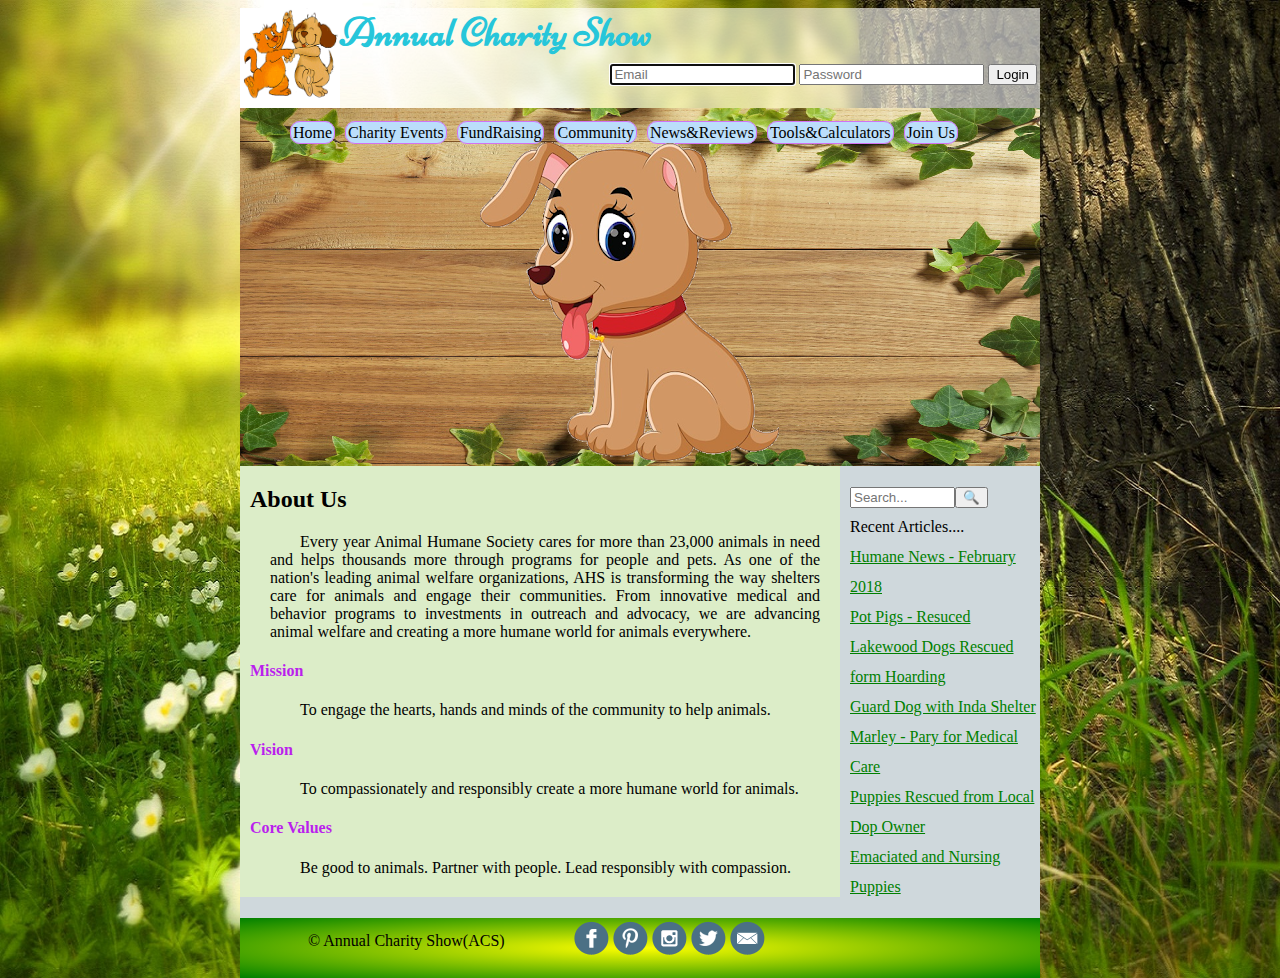
<file: index.html>
<!DOCTYPE HTML>
<html lang="en">
<head>
	<title>Home Page</title>
	<link rel="stylesheet" type="text/css" href="assistyle.css">
	<link href="https://fonts.googleapis.com/css?family=Niconne" rel="stylesheet">
	<meta charset="utf-8">
	
<meta name="viewport" content="width=device-width, initial-scale=1.0">

</head>

<body>
<div id="wholepage">
	<div id="header">
		<img id="headimg" src="Img/ani.gif" alt="heading image"> 
		<h1> Annual Charity Show </h1>
	
		
			<table id="logint">
				<tr>
					<td class="lgtd"><input type="Email" name="username" placeholder="Email" size="20" autofocus></td>
					<td class="lgtd"><input type="password" name="password" placeholder="Password" size="20" required></td>
					<td class="lgtd">
						<input type="submit" name="submit" value="Login">
					</td>
				</tr>
				
			</table>	
	
		
	</div>
	<div id="content">
		<div id="nav">
			<ul >
				<li class="l1"><a class="underline" href="index.html"> Home</a></li>
				<li class="l1"><a class="underline" href="Page/charityEvents.html"> Charity Events</a></li>
				<li class="l1"><a class="underline" href="Page/Fund.html"> FundRaising</a></li>
				<li class="l1"><a class="underline" href="Page/Community.html"> Community</a></li>
				<li class="l1"><a class="underline" href="Page/Tool_Cals.html"> News&Reviews</a></li>
				<li class="l1"><a class="underline" href="Page/JoinUs.html"> Tools&Calculators</a></li>
				<li class="l1"><a class="underline" href="Page/New_Review.html"> Join Us</a></li>
			</ul>
			<img src="Img/dg.png" alt="wallpaper" id="wallpic">
		</div>
		<div id="left">
		 <h2>About Us</h2>
			<p class="Aboutus">Every year Animal Humane Society cares for more than 23,000 animals in need
			 and helps thousands more through programs for people and pets.
			As one of the nation's leading animal welfare organizations, AHS is transforming
 			the way shelters care for animals and engage their communities. From innovative
  			medical and behavior programs to investments in outreach and advocacy,
   			we are advancing animal welfare and creating a more humane world for animals everywhere.</p>
			<h4>Mission</h4>

				<p class="Aboutus">To engage the hearts, hands and minds of the community to help animals.</p>
			<h4>Vision</h4>

				<p class="Aboutus">To compassionately and responsibly create a more humane world for animals.</p>
			<h4>Core Values</h4>

				<p class="Aboutus">Be good to animals. Partner with people. Lead responsibly with compassion.</p>
		</div>
		<div id="right"> 
			<ul id="l2">
				<li><input type="text" placeholder="Search..." size="10"><button >&#128269;</button></li>
				<li>Recent Articles....</li>
				<li><a href="#"> Humane News - February 2018</a></li>
				<li><a href="#">Pot Pigs - Resuced</a></li>
				<li><a href="#"> Lakewood Dogs Rescued form Hoarding</a></li>
				<li><a href="#">Guard Dog with Inda Shelter</a></li>
				<li><a href="#"> Marley - Pary for Medical Care</a></li>
				<li><a href="#">Puppies Rescued from Local Dop Owner</a></li>
				<li><a href="#"> Emaciated and Nursing Puppies</a></li>
			</ul>
		</div>
	</div>
	<div id="footer">
	<table id="tfoot">
	<tr >
	<td class="ntd">&copy; Annual Charity Show(ACS)</td>
	<td id="fsocial">
		<a href="#"><img src="Img/fb.png" alt="facebookimage"></a>
		<a href="#"><img src="Img/pinterest.png" alt="pinterestimage"></a>
		<a href="#"><img src="Img/instagram.png" alt="instagramimage"></a>
		<a href="#"><img src="Img/twitter.png" alt="twitterimage"></a>
		<a href="#"><img src="Img/mail.png" alt="twitterimage"></a>	
		</td>
		</tr>
	</table>	
	</div>
</div> 
</body>
</html>
</file>
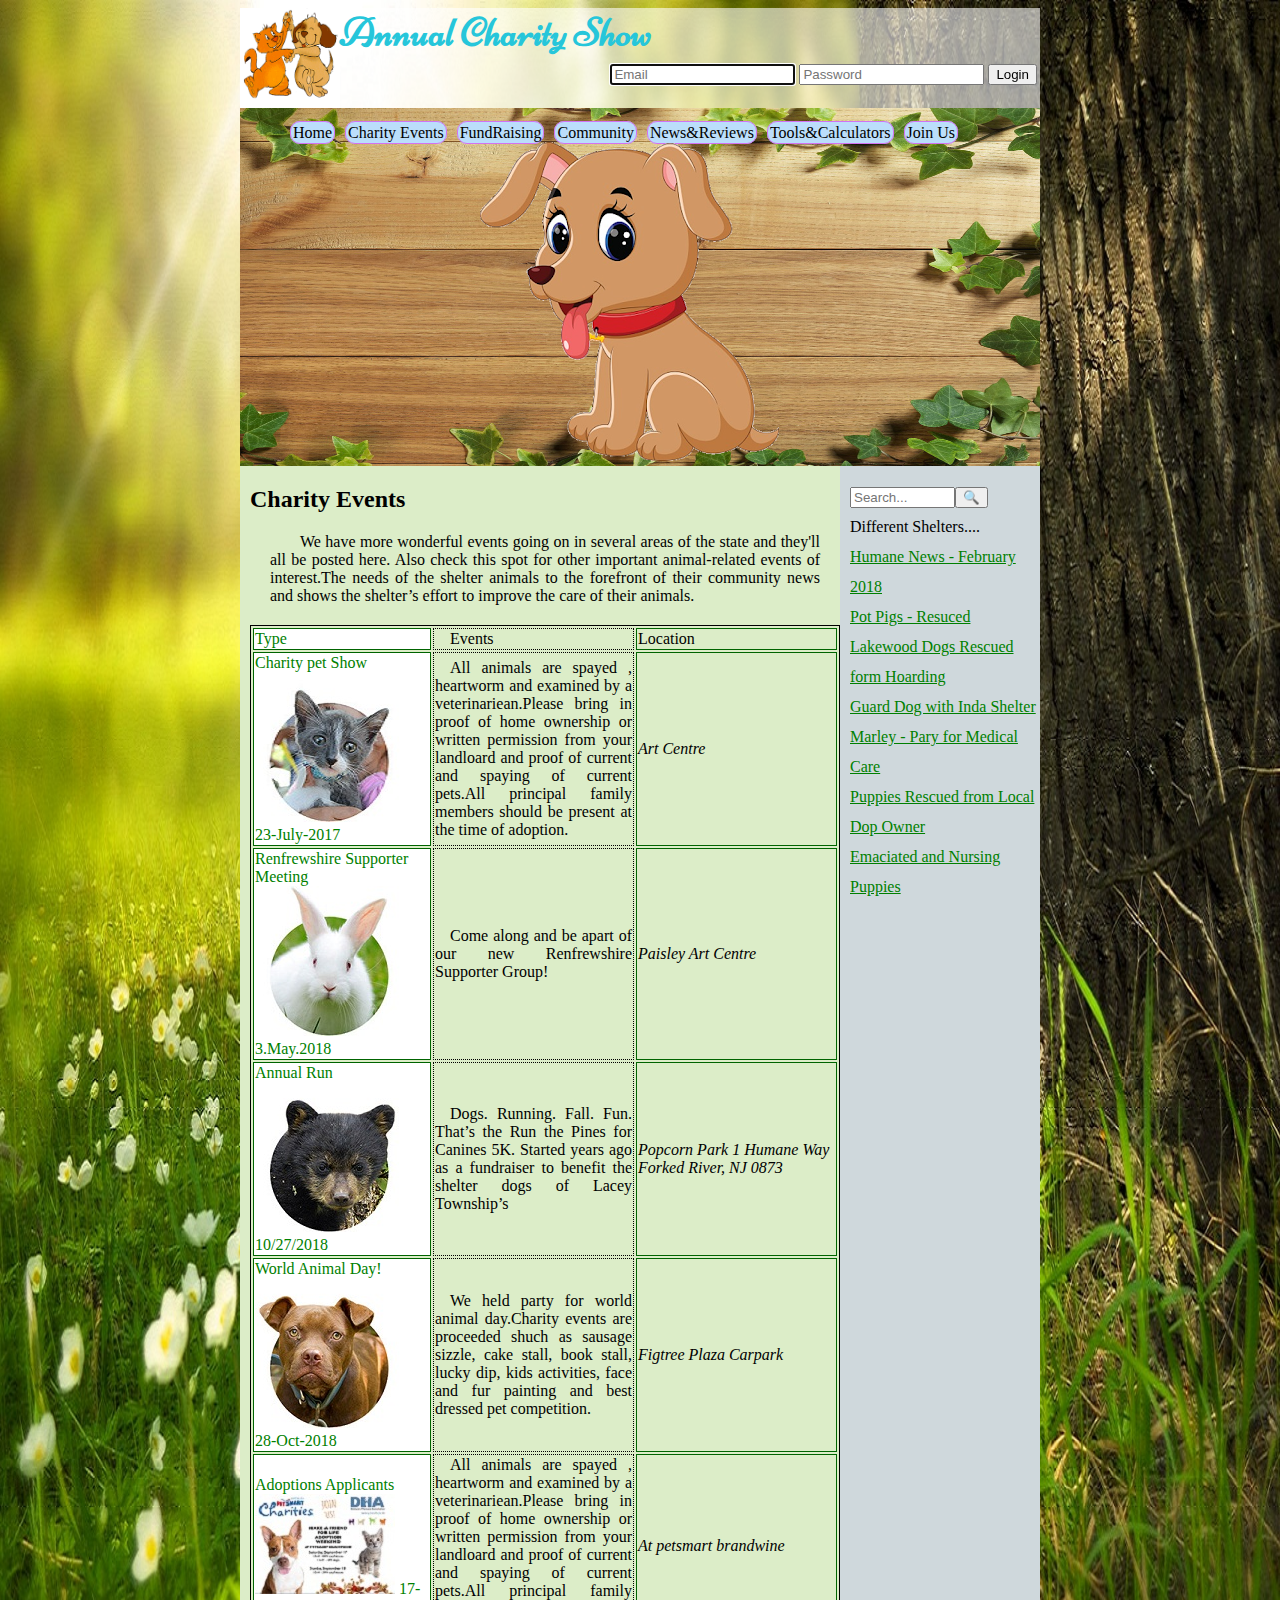
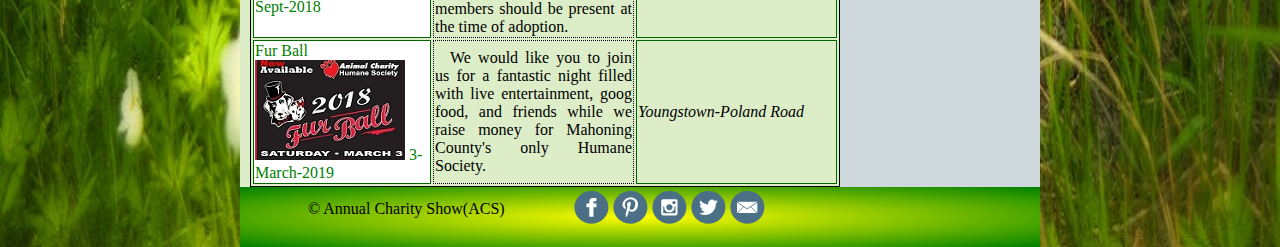
<file: Page/CharityEvents.html>
<!DOCTYPE HTML>
<html lang="en">
<head>
	<title>Charity Event Page</title>
	<link rel="stylesheet" type="text/css" href="../assistyle.css">
	<link href="https://fonts.googleapis.com/css?family=Niconne" rel="stylesheet">
	<meta charset="utf-8">
</head>

<body>
<div id="wholepage">
	<div id="header">
		<img id="headimg" src="../Img/ani.gif" alt="heading image"> 
		<h1> Annual Charity Show </h1>
	
		
			<table id="logint">
				<tr>
					<td class="lgtd"><input type="Email" name="username" placeholder="Email" size="20" autofocus></td>
					<td class="lgtd"><input type="password" name="password" placeholder="Password" size="20" required></td>
					<td class="lgtd">
						<input type="submit" name="submit" value="Login">
					</td>
				</tr>
			</table>	
		
	
		
	</div>
	<div id="content">
		<div id="nav">
			<ul >
				<li class="l1"><a class="underline" href="../index.html"> Home</a></li>
				<li class="l1"><a class="underline" href="CharityEvents.html"> Charity Events</a></li>
				<li class="l1"><a class="underline" href="Fund.html"> FundRaising</a></li>
				<li class="l1"><a class="underline" href="Community.html"> Community</a></li>
				<li class="l1"><a class="underline" href="New_Review.html"> News&Reviews</a></li>
				<li class="l1"><a class="underline" href="Tool_Cals.html"> Tools&Calculators</a></li>
				<li class="l1"><a class="underline" href="JoinUs.html"> Join Us</a></li>
			</ul>
			<img src="../Img/dg.png" alt="wallpaper" id="wallpic">
		</div>
		<div id="left">
		 <h2>Charity Events</h2>
		 <p class="Aboutus">
		 	We have more wonderful events going on in several areas of the state and they'll all be posted here. Also check this spot for other important animal-related events of interest.The needs of the shelter animals to the forefront of their community news and shows the shelter’s effort to improve the care of their animals. 
		 </p>
		 <table id="tevent">
		 	<tr>
		 		<td class="tdtp">Type</td>
		 		<td class="tdev">Events</td>
		 		
		 		<td class="tdadd">Location</td>
		 	</tr>
		 
		 	<tr >
		 		<td class="tdtp"> 
				
				Charity pet Show
				<img src="../Img/cat.jpg" alt="event">
				23-July-2017
				</td>

		 		<td class="tdev">
				All animals are spayed , heartworm and examined by a veterinariean.Please bring in proof of home ownership or written permission from your landloard and proof of current and spaying of current pets.All principal family members should be present at the time of adoption.
		 		</td>
		 		</td>
		 		<td class="tdadd">
		 			<address>
		 				Art Centre
		 			</address>
		 		</td>
		 		
		 	</tr>
		 
		 	<tr >
		 		<td class="tdtp"> 
				 Renfrewshire Supporter Meeting
				 <img src="../Img/rabbit.jpg" alt="event">
				 3.May.2018

				</td>

		 		<td class="tdev">
				Come along and be apart of our new Renfrewshire Supporter Group! 
		 		</td>
		 		<td class="tdadd">
		 			
		 			<address>Paisley Art Centre</address>
		 		</td>
		 		
		 	</tr>
		 	
		 	<tr >
		 		<td class="tdtp"> 
				Annual Run 
				<img src="../Img/black.jpg" alt="event"> 
				10/27/2018
				</td>

		 		<td class="tdev">
				
				Dogs. Running. Fall. Fun. That’s the Run the Pines for Canines 5K. Started years ago as a fundraiser to benefit the shelter dogs of Lacey Township’s 
		 		</td>
		 		
		 		<td class="tdadd">
		 			
		 			<address>Popcorn Park
					1 Humane Way
					Forked River, NJ 0873
					</address>
		 		</td>
		 	</tr>
		 	
		 	<tr >
		 		<td class="tdtp"> 
				World Animal Day!
				<img src="../Img/dog.jpg" alt="event">
				28-Oct-2018
				</td>

		 		<td class="tdev">
				 We held party for world animal day.Charity events are proceeded shuch as sausage sizzle, cake stall, book stall, lucky dip, kids activities, face and fur painting and best dressed pet competition.
		 		</td>
		 		
		 		<td class="tdadd">
		 		
		 			<address>Figtree Plaza Carpark</address>
		 		</td>
		 	</tr>
		 	
		 	<tr >
		 		<td class="tdtp"> 
				Adoptions Applicants
				<img src="../Img/e2.jpg" alt="event">
				17-Sept-2018
				</td>

		 		<td class="tdev">
					All animals are spayed , heartworm and examined by a veterinariean.Please bring in proof of home ownership or written permission from your landloard and proof of current and spaying of current pets.All principal family members should be present at the time of adoption.
		 		</td>
		 		
		 		<td class="tdadd">
		 			
		 			<address>At petsmart brandwine</address>
		 		</td>
		 	</tr>
		 	
		 	<tr >
		 		<td class="tdtp"> 
				Fur Ball
				<img src="../Img/e4.jpg" alt="event">
				3-March-2019
				</td>
				<td class="tdev">We would like you to join us for a fantastic night filled with live entertainment, goog food, and friends while we raise money for Mahoning County's only Humane Society.
				</td>
		 		<td class="tdadd">
				
				<address>Youngstown-Poland Road</address>
		 		</td>
		 				 		
		 	</tr>
		 	
		 </table> 
		 <!-- <table id="tevent">
		 	<tr>
		 		<td>Type</td>
		 		<td>Event</td>
		 		<td>Date</td>
		 		<td>Location</td>
		 	</tr>
		 	<tr id="trcolor">
		 		<td >xnh</td>
		 		<td></td>
		 		<td></td>
		 		<td></td>
		 	</tr>
		 	<tr >
		 		<td> 
				 <div class="container">
					  <img src="../Img/dc.jpg" alt="Notebook" >
					  <div class="content">
					    <h1>Heading</h1>
					    <p>Lorem ipsum dolor sit amet, an his etiam torquatos. Tollit soleat phaedrum te duo, eum cu recteque expetendis neglegentur. Cu mentitum maiestatis persequeris pro, pri ponderum tractatos ei.</p>
					  </div>
					</div>
				</td>

		 		<td>
				 <div class="container">
				  <img src="../Img/dc.jpg" alt="Notebook" >
				  <div class="content">
				    <h1>Heading</h1>
				    <p>Lorem ipsum dolor sit amet, an his etiam torquatos. Tollit soleat phaedrum te duo, eum cu recteque expetendis neglegentur. Cu mentitum maiestatis persequeris pro, pri ponderum tractatos ei.</p>
				  </div>
				</div>
		 		</td>
		 		<td>
		 			<div class="container">
					  <img src="../Img/dc.jpg" alt="Notebook" >
					  <div class="content">
					    <h1>Heading</h1>
					    <p>Lorem ipsum dolor sit amet, an his etiam torquatos. Tollit soleat phaedrum te duo, eum cu recteque expetendis neglegentur. Cu mentitum maiestatis persequeris pro, pri ponderum tractatos ei.</p>
					  </div>
					</div>
		 		</td>
		 		<td>
		 			<div class="container">
					  <img src="../Img/dc.jpg" alt="Notebook" >
					  <div class="content">
					    <h1>Heading</h1>
					    <p>Lorem ipsum dolor sit amet, an his etiam torquatos. Tollit soleat phaedrum te duo, eum cu recteque expetendis neglegentur. Cu mentitum maiestatis persequeris pro, pri ponderum tractatos ei.</p>
					  </div>
					</div>
		 		</td>
		 	</tr>
		 	
		 </table> 
					 -->

			<!-- 	<div class="container">
				  <img src="../Img/images.png" alt="Avatar" class="image">
				  <div class="overlay">
				    <div class="text">
					Date:May15 / Tue
					Desc:Rescue Readers
					Time:4:30pm
					Loc:Golden Valle
					</div>
				   </div>
				</div>

				<div class="container">
				  <img src="../Img/images.png" alt="Avatar" class="image">
				  <div class="overlay">
				    <div class="text">
				    </div>
				    Date:May 19 / Sat
					Desc:Walk for Animals 2018
					Time:8:00am
					Loc:Golden Valley
				    </div>
				</div>

				<div class="container">
				  <img src="../Img/images.png" alt="Avatar" class="image">
				  <div class="overlay">
				    <div class="text">
				    	Date:May 26 / Sun
						Desc:Project Purpose
						Time:9:00am
						Loc:Coon Rapids
				    </div>
				    </div>
				</div>

				<div class="container">
				  <img src="../Img/images.png" alt="Avatar" class="image">
				  <div class="overlay">
				    <div class="text">
				    	Date:May 29 / Wed
						Desc:Furry Tales
						Time:10:00am
						Loc:Paul, Woodbury
				    </div>
				    </div>
				</div>

				<div class="container">
				  <img src="../Img/images.png" alt="Avatar" class="image">
				  <div class="overlay">
				    <div class="text">
				    	Date:May 31 / Tue
						Desc:Rescue Readers
						Time:4:30pm
						Loc:Golden Valle
				    </div>
				    </div>
				</div>

				<div class="container">
				  <img src="../Img/images.png" alt="Avatar" class="image">
				  <div class="overlay">
				    <div class="text">
				    </div>
				   		Date:May 30 / Sun
						Desc:Microchip and Nail Clinic
						Time:1:00pm
						Loc:St. Paul
				    </div>
				</div> -->

		</div>
		<div id="right"> 
			<ul id="l2">
				<li><input type="text" placeholder="Search..." size="10"><button >&#128269;</button></li>
				<li>Different Shelters....</li>
				<li><a href="#"> Humane News - February 2018</a></li>
				<li><a href="#">Pot Pigs - Resuced</a></li>
				<li><a href="#"> Lakewood Dogs Rescued form Hoarding</a></li>
				<li><a href="#">Guard Dog with Inda Shelter</a></li>
				<li><a href="#"> Marley - Pary for Medical Care</a></li>
				<li><a href="#">Puppies Rescued from Local Dop Owner</a></li>
				<li><a href="#"> Emaciated and Nursing Puppies</a></li>
			</ul>
		</div>
	</div>
	<div id="footer">
	<table id="tfoot">
	<tr >
	<td class="ntd">&copy; Annual Charity Show(ACS)</td>
	<td id="fsocial">
		<a href="#"><img src="../Img/fb.png" alt="facebookimage"></a>
		<a href="#"><img src="../Img/pinterest.png" alt="pinterestimage"></a>
		<a href="#"><img src="../Img/instagram.png" alt="instagramimage"></a>
		<a href="#"><img src="../Img/twitter.png" alt="twitterimage"></a>
		<a href="#"><img src="../Img/mail.png" alt="twitterimage"></a>	
		</td>
		</tr>
	</table>	
	</div>
</div>
</body>
</html>
</file>
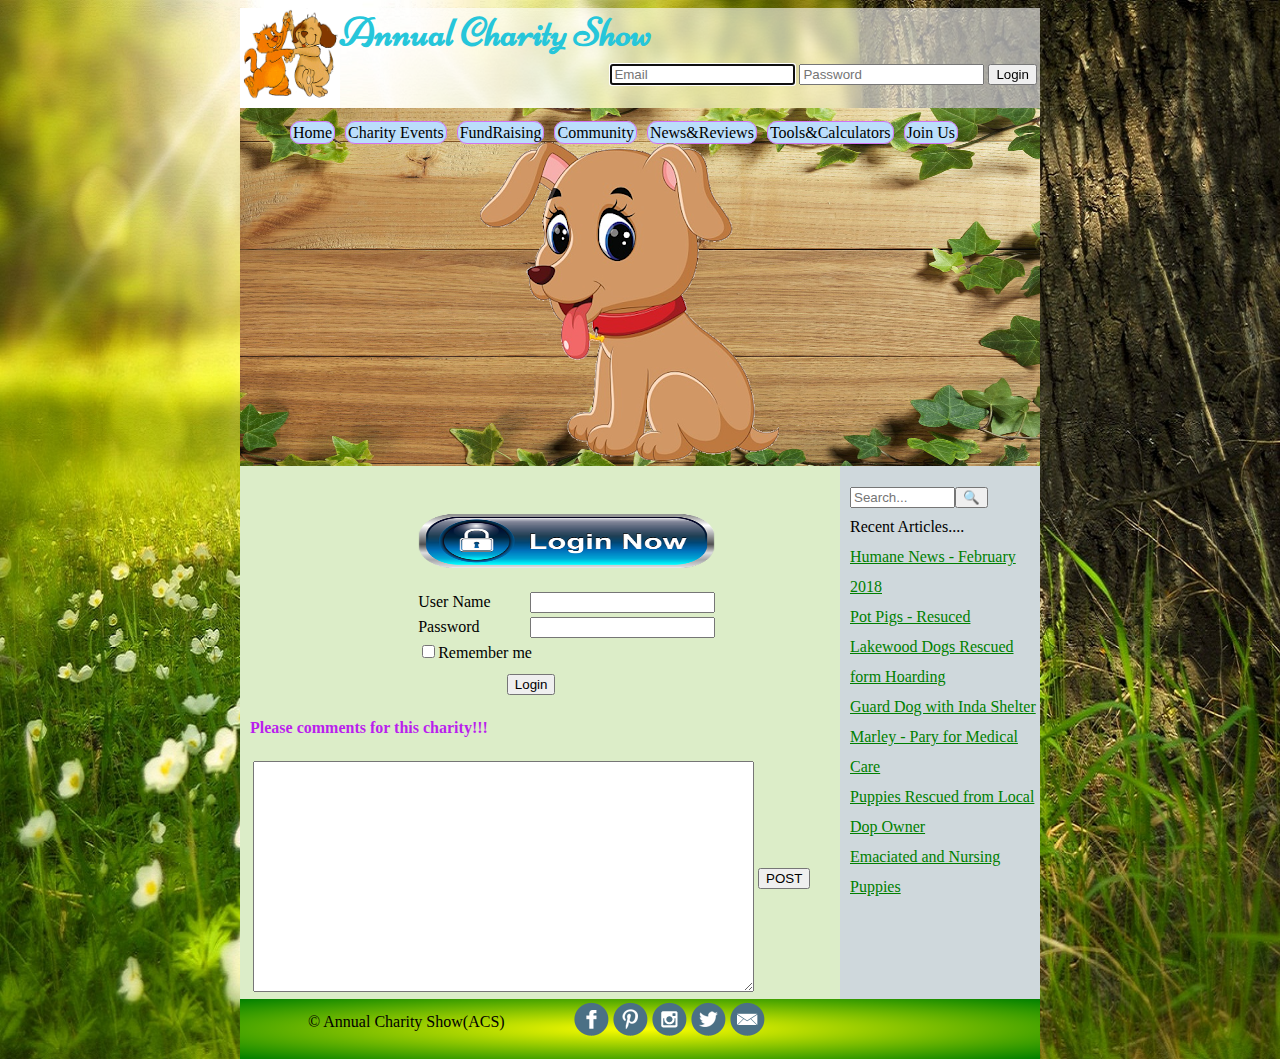
<file: Page/Community.html>
<!DOCTYPE HTML>
<html lang="en">
<head>
	<title>Community Page</title>
	<link rel="stylesheet" type="text/css" href="../assistyle.css">
	<link href="https://fonts.googleapis.com/css?family=Niconne" rel="stylesheet">
	<meta charset="utf-8">
</head>

<body>
<div id="wholepage">
	<div id="header">
		<img id="headimg" src="../Img/ani.gif" alt="heading image"> 
		<h1> Annual Charity Show </h1>
	
		
			<table id="logint">
				<tr>
					<td class="lgtd"><input type="Email" name="username" placeholder="Email" size="20" autofocus></td>
					<td class="lgtd"><input type="password" name="password" placeholder="Password" size="20" required></td>
					<td class="lgtd">
						<input type="submit" name="submit" value="Login">
					</td>
				</tr>
			</table>	
	
			
	</div>
	<div id="content">
		<div id="nav">
			<ul >
				<li class="l1"><a class="underline" href="../index.html"> Home</a></li>
				<li class="l1"><a class="underline" href="CharityEvents.html"> Charity Events</a></li>
				<li class="l1"><a class="underline" href="Fund.html"> FundRaising</a></li>
				<li class="l1"><a class="underline" href="Community.html"> Community</a></li>
				<li class="l1"><a class="underline" href="New_Review.html"> News&Reviews</a></li>
				<li class="l1"><a class="underline" href="Tool_Cals.html"> Tools&Calculators</a></li>
				<li class="l1"><a class="underline" href="JoinUs.html"> Join Us</a></li>
			</ul>
			<img src="../Img/dg.png" alt="wallpaper" id="wallpic">
		</div>
		<div id="left">
			<table id="tlogin">
					<tr>
						<td colspan="2" class="nltd"><img src="../Img/lbtn.png" alt="login logo" id="limg"></td>
					</tr>
					<tr>
						<td class="nltd">User Name</td><td class="ntd"><input type="text" ></td>
					</tr>
					<tr>
						<td class="nltd">Password</td><td class="ntd"><input type="text" ></td>
					</tr>
					<tr>
						<td class="nltd" colspan="2"><input type="checkbox" value="Remember me">Remember me</td>
					</tr>
					<tr>
						<td class="tdbtn" colspan="2" ><input type="submit" value="Login" ></td>
					</tr>
					
			</table>

			<h4>Please comments for this charity!!!</h4>
			<table >
				<tr>
					<td class="nltd"><textarea rows="15" cols="60"></textarea></td>
					
					<td class="nltd">
						<input type="submit" name="submit" value="POST">
					</td>
				</tr>
			</table>	
			
		</div>
		<div id="right"> 
			<ul id="l2">
				<li><input type="text" placeholder="Search..." size="10"><button >&#128269;</button></li>
				<li>Recent Articles....</li>
				<li><a href="#"> Humane News - February 2018</a></li>
				<li><a href="#">Pot Pigs - Resuced</a></li>
				<li><a href="#"> Lakewood Dogs Rescued form Hoarding</a></li>
				<li><a href="#">Guard Dog with Inda Shelter</a></li>
				<li><a href="#"> Marley - Pary for Medical Care</a></li>
				<li><a href="#">Puppies Rescued from Local Dop Owner</a></li>
				<li><a href="#"> Emaciated and Nursing Puppies</a></li>
			</ul>
		</div>
	</div>
	<div id="footer">
	<table id="tfoot">
	<tr >
	<td class="ntd">&copy; Annual Charity Show(ACS)</td>
	<td id="fsocial">
		<a href="#"><img src="../Img/fb.png" alt="facebookimage"></a>
		<a href="#"><img src="../Img/pinterest.png" alt="pinterestimage"></a>
		<a href="#"><img src="../Img/instagram.png" alt="instagramimage"></a>
		<a href="#"><img src="../Img/twitter.png" alt="twitterimage"></a>
		<a href="#"><img src="../Img/mail.png" alt="twitterimage"></a>	
		</td>
		</tr>
	</table>	
	</div>
</div>
</body>
</html>
</file>
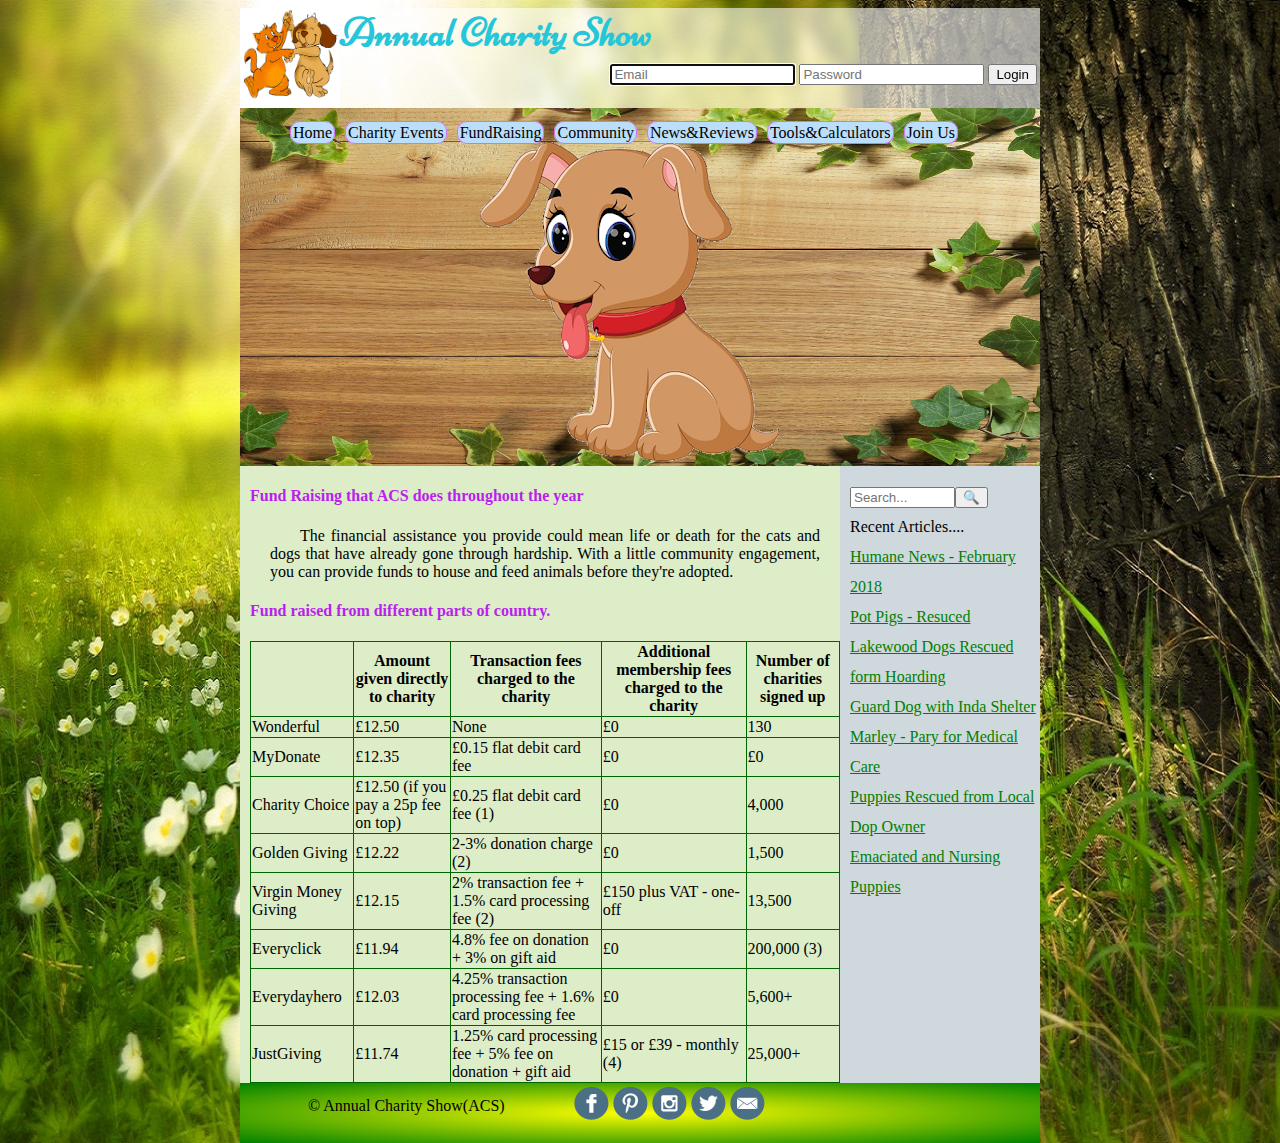
<file: Page/Fund.html>
<!DOCTYPE HTML>
<html lang="en">
<head>
	<title>Fund Rasing Page</title>
	<link rel="stylesheet" type="text/css" href="../assistyle.css">
	<link href="https://fonts.googleapis.com/css?family=Niconne" rel="stylesheet">
	<meta charset="utf-8">
</head>

<body>
<div id="wholepage">
	<div id="header">
		<img id="headimg" src="../Img/ani.gif" alt="heading image"> 
		<h1> Annual Charity Show </h1>
	
		
			<table id="logint">
				<tr>
					<td class="lgtd"><input type="Email" name="username" placeholder="Email" size="20" autofocus></td>
					<td class="lgtd"><input type="password" name="password" placeholder="Password" size="20" required></td>
					<td class="lgtd">
						<input type="submit" name="submit" value="Login">
					</td>
				</tr>
			</table>	
	
		
	</div>
	<div id="content">
		<div id="nav">
			<ul >
				<li class="l1"><a class="underline" href="../index.html"> Home</a></li>
				<li class="l1"><a class="underline" href="CharityEvents.html"> Charity Events</a></li>
				<li class="l1"><a class="underline" href="Fund.html"> FundRaising</a></li>
				<li class="l1"><a class="underline" href="Community.html"> Community</a></li>
				<li class="l1"><a class="underline" href="New_Review.html"> News&Reviews</a></li>
				<li class="l1"><a class="underline" href="Tool_Cals.html"> Tools&Calculators</a></li>
				<li class="l1"><a class="underline" href="JoinUs.html"> Join Us</a></li>
			</ul>
			<img src="../Img/dg.png" alt="wallpaper" id="wallpic">
		</div>
		<div id="left">
		<h4>Fund Raising that ACS does throughout the year</h4>
			<p class="Aboutus">The financial assistance you provide could mean life or death for the cats and dogs that have already gone through hardship. With a little community engagement, you can provide funds to house and feed animals before they're adopted.</p>
		<h4>Fund raised from different parts of country.</h4>
		<table id="fundt">
			<tr>
				<th></th>
				<th>Amount given directly to charity</th>
				<th>Transaction fees charged to the charity</th>
				<th>Additional membership fees charged to the charity</th>
				<th>Number of charities signed up</th>
			</tr>
			<tr>
				<td>Wonderful</td>
				<td>£12.50</td>
				<td>None</td>
				<td>£0</td>
				<td>130</td>
			</tr>
			<tr>
				<td>MyDonate</td>
				<td> 	£12.35</td>
				<td>£0.15 flat debit card fee</td>
				<td>£0</td>
				<td>£0</td>
			</tr>
			<tr>
				<td>Charity Choice</td>
				<td>£12.50 (if you pay a 25p fee on top)</td>
				<td>£0.25 flat debit card fee (1)</td>
				<td>£0</td>
				<td>4,000</td>
			</tr>
			<tr>
				<td>Golden Giving</td>
				<td>£12.22 </td>
				<td>2-3% donation charge (2)</td>
				<td>£0</td>
				<td>1,500</td>
			</tr>
			<tr>
				<td>Virgin Money Giving</td>
				<td>£12.15</td>
				<td>2% transaction fee + 1.5% card processing fee (2)</td>
				<td>£150 plus VAT - one-off</td>
				<td>13,500</td>
			</tr>
			<tr>
				<td>Everyclick</td>
				<td>£11.94</td>
				<td>4.8% fee on donation + 3% on gift aid</td>
				<td>£0</td>
				<td>200,000 (3)</td>
			</tr>
			<tr>
				<td>Everydayhero</td>
				<td>£12.03</td>
				<td>4.25% transaction processing fee + 1.6% card processing fee</td>
				<td>£0</td>
				<td>5,600+</td>
			</tr>
			<tr>
				<td>JustGiving </td>
				<td>£11.74</td>
				<td>1.25% card processing fee + 5% fee on donation + gift aid</td>
				<td>£15 or £39 - monthly (4)</td>
				<td>25,000+</td>
			</tr>
		</table>
		</div>
		<div id="right"> 
			<ul id="l2">
				<li><input type="text" placeholder="Search..." size="10"><button >&#128269;</button></li>
				<li>Recent Articles....</li>
				<li><a href="#"> Humane News - February 2018</a></li>
				<li><a href="#">Pot Pigs - Resuced</a></li>
				<li><a href="#"> Lakewood Dogs Rescued form Hoarding</a></li>
				<li><a href="#">Guard Dog with Inda Shelter</a></li>
				<li><a href="#"> Marley - Pary for Medical Care</a></li>
				<li><a href="#">Puppies Rescued from Local Dop Owner</a></li>
				<li><a href="#"> Emaciated and Nursing Puppies</a></li>
			</ul>
		</div>
	</div>
	<div id="footer">
	<table id="tfoot">
	<tr >
	<td class="ntd">&copy; Annual Charity Show(ACS)</td>
	<td id="fsocial">
		<a href="#"><img src="../Img/fb.png" alt="facebookimage"></a>
		<a href="#"><img src="../Img/pinterest.png" alt="pinterestimage"></a>
		<a href="#"><img src="../Img/instagram.png" alt="instagramimage"></a>
		<a href="#"><img src="../Img/twitter.png" alt="twitterimage"></a>
		<a href="#"><img src="../Img/mail.png" alt="twitterimage"></a>	
		</td>
		</tr>
	</table>	
	</div>
</div>
</body>
</html>
</file>
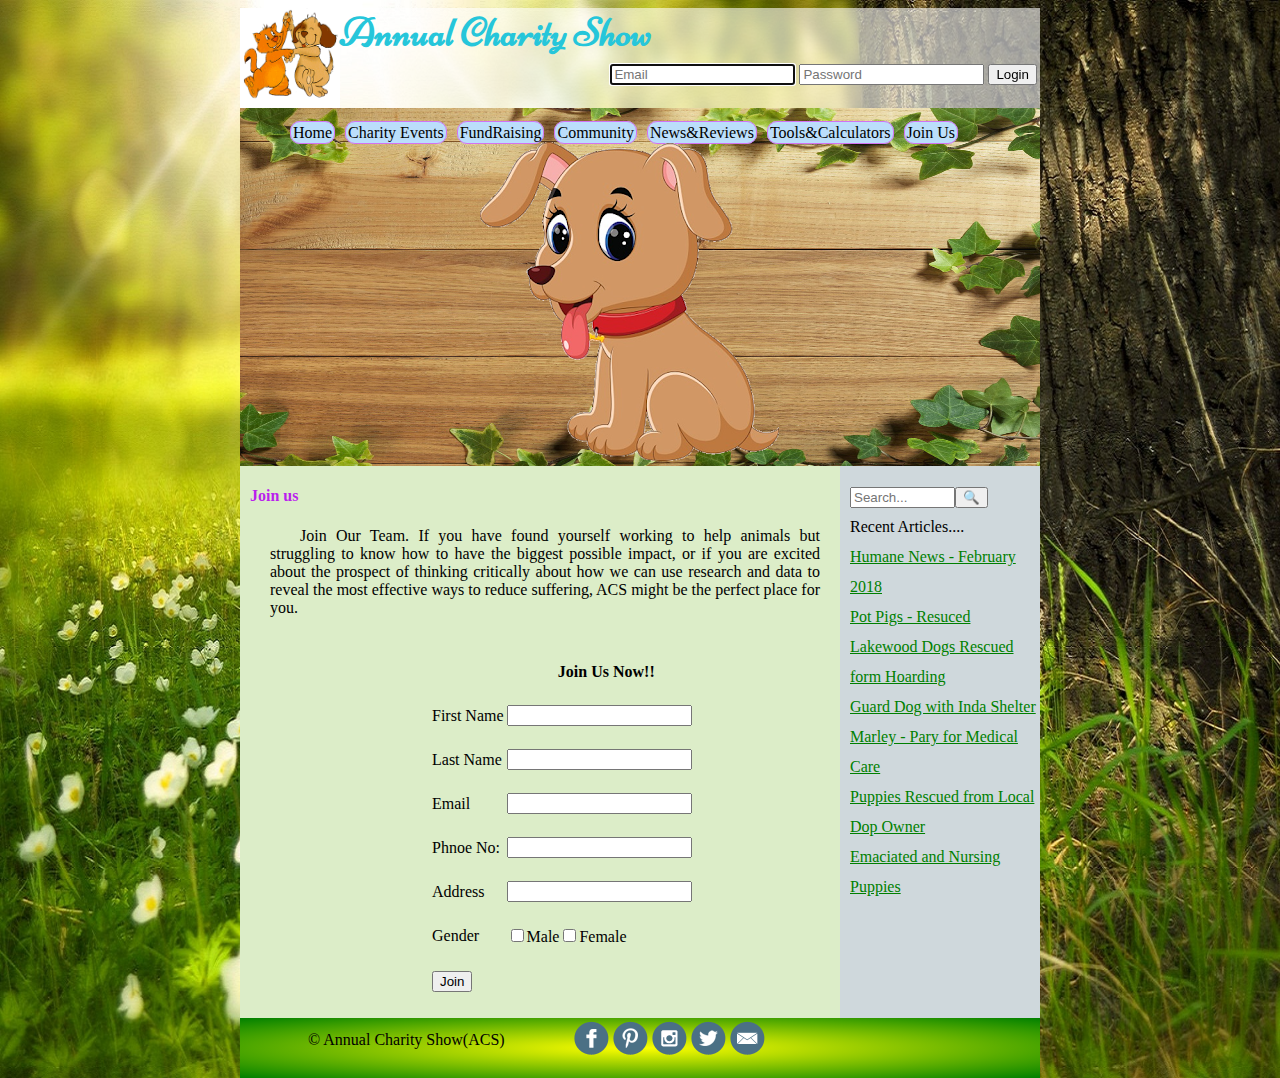
<file: Page/JoinUs.html>
<!DOCTYPE HTML>
<html lang="en">
<head>
	<title>Join Us Page</title>
	<link rel="stylesheet" type="text/css" href="../assistyle.css">
	<link href="https://fonts.googleapis.com/css?family=Niconne" rel="stylesheet">
	<meta charset="utf-8">
</head>

<body>
<div id="wholepage">
	<div id="header">
		<img id="headimg" src="../Img/ani.gif" alt="heading image"> 
		<h1> Annual Charity Show </h1>
	
		
			<table id="logint">
				<tr>
					<td class="lgtd"><input type="Email" name="username" placeholder="Email" size="20" autofocus></td>
					<td class="lgtd"><input type="password" name="password" placeholder="Password" size="20" required></td>
					<td class="lgtd">
						<input type="submit" name="submit" value="Login">
					</td>
				</tr>
			</table>		
	
		
	</div>
	<div id="content">
		<div id="nav">
			<ul >
				<li class="l1"><a class="underline" href="../index.html"> Home</a></li>
				<li class="l1"><a class="underline" href="CharityEvents.html"> Charity Events</a></li>
				<li class="l1"><a class="underline" href="Fund.html"> FundRaising</a></li>
				<li class="l1"><a class="underline" href="Community.html"> Community</a></li>
				<li class="l1"><a class="underline" href="New_Review.html"> News&Reviews</a></li>
				<li class="l1"><a class="underline" href="Tool_Cals.html"> Tools&Calculators</a></li>
				<li class="l1"><a class="underline" href="JoinUs.html"> Join Us</a></li>
			</ul>
			<img src="../Img/dg.png" alt="wallpaper" id="wallpic">
		</div>
		<div id="left">
		
		<h4>Join us</h4>
		
			<p class="Aboutus">Join Our Team. If you have found yourself working to help animals but struggling to know how to have the biggest possible impact, or if you are excited about the prospect of thinking critically about how we can use research and data to reveal the most effective ways to reduce suffering, ACS might be the perfect place for you.</p>
			<table id="Rlogin">

					<tr>
						<th colspan="2" class="nrtd">Join Us Now!!</th>
					</tr>
					<tr>
						<td class="nrtd">First Name</td><td class="ntd"><input type="text" ></td>
					</tr>
					<tr>
						<td class="nrtd">Last Name</td><td class="ntd"><input type="text" ></td>
					</tr>
					<tr>
						<td class="nrtd">Email</td><td class="ntd"><input type="text" ></td>
					</tr>
					<tr>
						<td class="nrtd">Phnoe No:</td><td class="ntd"><input type="text" ></td>
					</tr>
					<tr>
						<td class="nrtd">Address</td><td class="ntd"><input type="text" ></td>
					</tr>
					<tr>
						<td class="nrtd">Gender</td><td class="ntd"><input type="checkbox">Male<input type="checkbox">Female</td>
					</tr>
					<tr>
						<td class="nrtd"><input type="submit" value="Join" ></td>
					</tr>
					
				
			</table>
		</div>
		<div id="right"> 
			<ul id="l2">
				<li><input type="text" placeholder="Search..." size="10"><button >&#128269;</button></li>
				<li>Recent Articles....</li>
				<li><a href="#"> Humane News - February 2018</a></li>
				<li><a href="#">Pot Pigs - Resuced</a></li>
				<li><a href="#"> Lakewood Dogs Rescued form Hoarding</a></li>
				<li><a href="#">Guard Dog with Inda Shelter</a></li>
				<li><a href="#"> Marley - Pary for Medical Care</a></li>
				<li><a href="#">Puppies Rescued from Local Dop Owner</a></li>
				<li><a href="#"> Emaciated and Nursing Puppies</a></li>
			</ul>
		</div>
	</div>
	<div id="footer">
	<table id="tfoot">
	<tr >
	<td class="ntd">&copy; Annual Charity Show(ACS)</td>
	<td id="fsocial">
		<a href="#"><img src="../Img/fb.png" alt="facebookimage"></a>
		<a href="#"><img src="../Img/pinterest.png" alt="pinterestimage"></a>
		<a href="#"><img src="../Img/instagram.png" alt="instagramimage"></a>
		<a href="#"><img src="../Img/twitter.png" alt="twitterimage"></a>
		<a href="#"><img src="../Img/mail.png" alt="twitterimage"></a>	
		</td>
		</tr>
	</table>		
	</div>
</div>
</body>
</html>
</file>
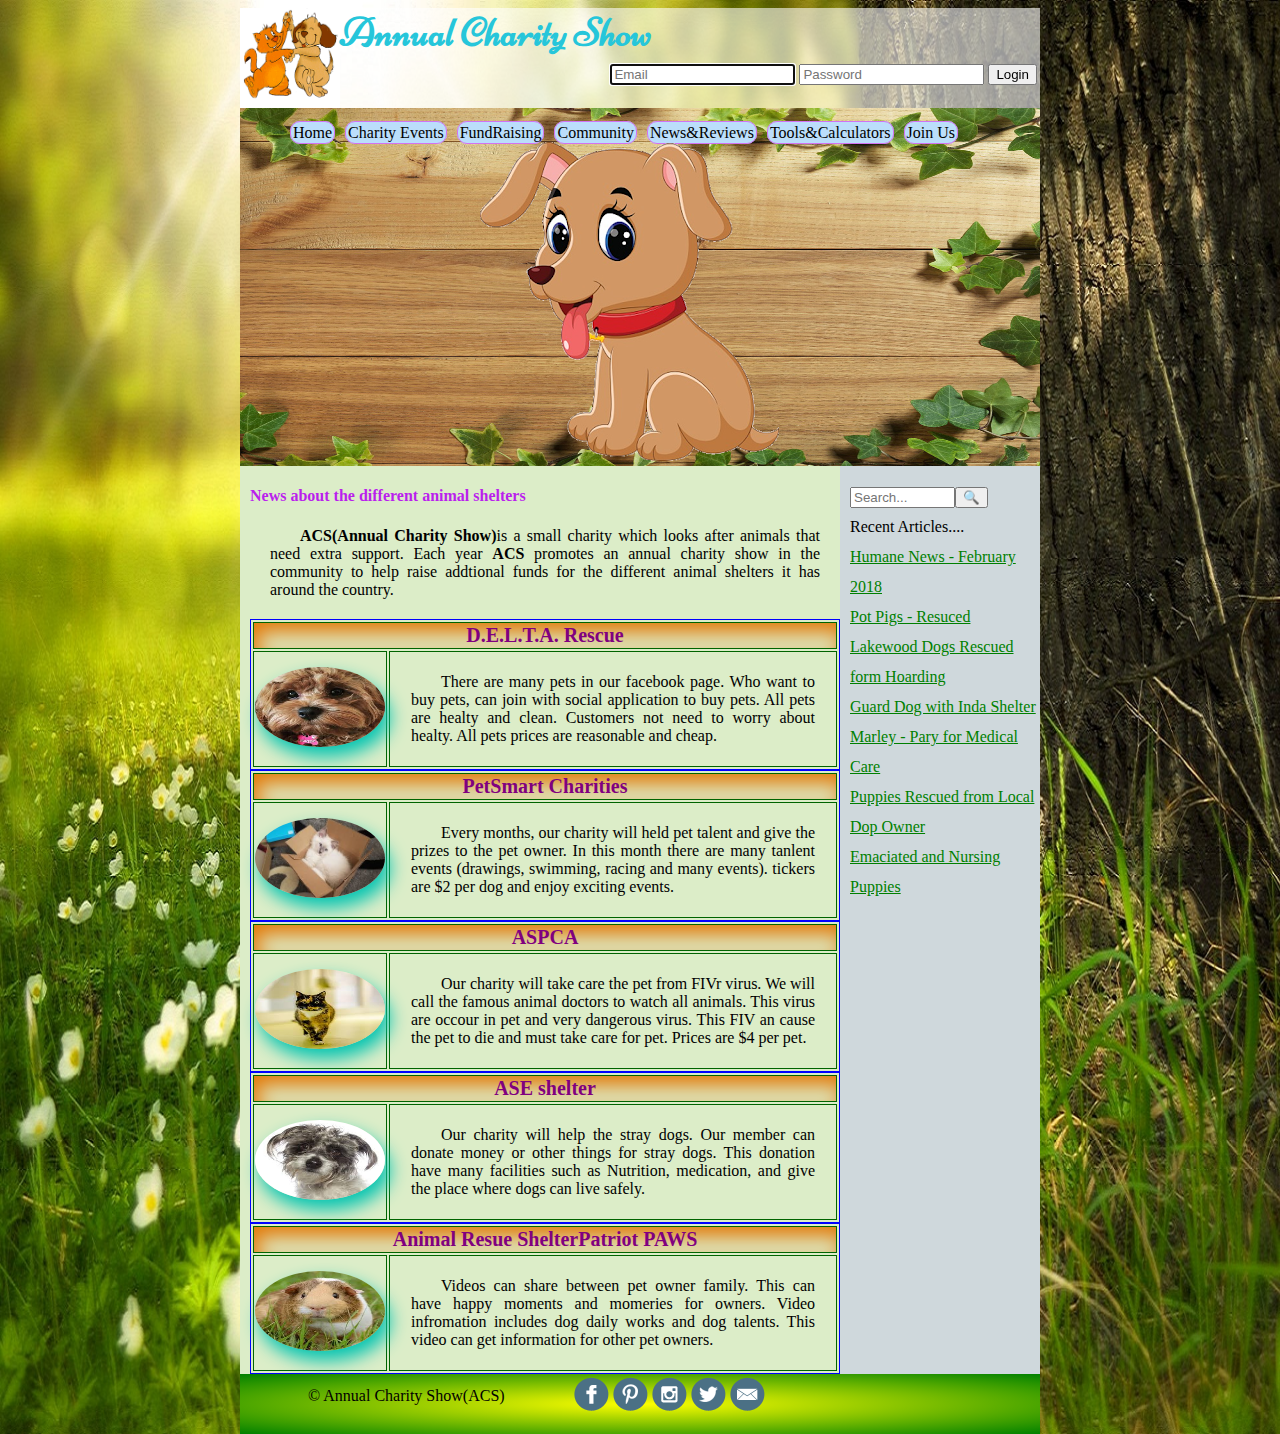
<file: Page/New_Review.html>
<!DOCTYPE HTML>
<html lang="en">
<head>
	<title>News & Reviews Page</title>
	<link rel="stylesheet" type="text/css" href="../assistyle.css">
	<link href="https://fonts.googleapis.com/css?family=Niconne" rel="stylesheet">
	<meta charset="utf-8">
</head>

<body>
<div id="wholepage">
	<div id="header">
		<img id="headimg" src="../Img/ani.gif" alt="heading image"> 
		<h1> Annual Charity Show </h1>
	
		
			<table id="logint">
				<tr>
					<td class="lgtd"><input type="Email" name="username" placeholder="Email" size="20" autofocus></td>
					<td class="lgtd"><input type="password" name="password" placeholder="Password" size="20" required></td>
					<td class="lgtd">
						<input type="submit" name="submit" value="Login">
					</td>
				</tr>
			</table>	
	
		
	</div>
	<div id="content">
		<div id="nav">
			<ul >
				<li class="l1"><a class="underline" href="../index.html"> Home</a></li>
				<li class="l1"><a class="underline" href="CharityEvents.html"> Charity Events</a></li>
				<li class="l1"><a class="underline" href="Fund.html"> FundRaising</a></li>
				<li class="l1"><a class="underline" href="Community.html"> Community</a></li>
				<li class="l1"><a class="underline" href="New_Review.html"> News&Reviews</a></li>
				<li class="l1"><a class="underline" href="Tool_Cals.html"> Tools&Calculators</a></li>
				<li class="l1"><a class="underline" href="JoinUs.html"> Join Us</a></li>
			</ul>
			<img src="../Img/dg.png" alt="wallpaper" id="wallpic">
		</div>
	<div id="left">
		<h4><strong>News about the different animal shelters</strong></h4>
		 	<p class="Aboutus">
	<strong>ACS(Annual Charity Show)</strong>is a small charity which looks after animals that need extra support. Each year <strong>ACS</strong> promotes an annual charity show in the community to help raise addtional funds for the different animal shelters it has around the country.
	</p>

	<table class="etable">
			<tr><th colspan="2">D.E.L.T.A. Rescue</th></tr>
			<tr>
				<td><img src="../Img/s1.jpg" alt="shelter name" /></td>
				<td class="etd"> <p class="Aboutus">There are many pets in our facebook page. Who want to buy pets, can join with social application to buy pets. All pets are healty and clean. Customers not need to worry about healty. All pets prices are reasonable and cheap.</p>
				</td>
			</tr>			
	</table>
	<table class="etable">
			<tr><th colspan="2"> PetSmart Charities</th></tr>
			<tr>
				<td><img src="../Img/s2.jpg" alt="shelter name" /></td>
				<td class="etd"><p class="Aboutus">Every months, our charity will held pet talent and give the prizes to the pet owner. In this month there are many tanlent events (drawings, swimming, racing and many events). tickers are $2 per dog and enjoy exciting events.</p>
				</td>
			</tr>	
	</table>
	<table class="etable">
			<tr><th colspan="2">ASPCA</th></tr>
			<tr>
				<td><img src="../Img/s3.jpg" alt="shelter name" /></td>
				<td class="etd"><p class="Aboutus">Our charity will take care the pet from FIVr virus. We will call the famous animal doctors to watch all animals. This virus are occour in pet and very dangerous virus. This FIV an cause the pet to die and must take care for pet. Prices are $4 per pet. </p>
				</td>
			</tr>	
	</table>
	<table class="etable">
			<tr><th colspan="2">ASE shelter</th></tr>
			<tr>
				<td><img src="../Img/s6.jpg" alt="shelter name"/></td>
				<td class="etd"><p class="Aboutus">Our charity will help the stray dogs. Our member can donate money or other things for stray dogs. This donation have many facilities such as Nutrition, medication, and give the place where dogs can live safely.</p>
				</td>
			</tr>
	</table>
	<table class="etable">
			<tr><th colspan="2">Animal Resue ShelterPatriot PAWS</th></tr>
			<tr>
				<td><img src="../Img/s5.jpg" alt="shelter name" /></td>
				<td class="etd"><p class="Aboutus">Videos can share between pet owner family. This can have happy moments and momeries for owners. Video infromation includes dog daily works and dog talents. This video can get information for other pet owners.</p>
			</td>
			</tr>	
	</table>
		</div>
		<div id="right"> 
			<ul id="l2">
				<li><input type="text" placeholder="Search..." size="10"><button >&#128269;</button></li>
				<li>Recent Articles....</li>
				<li><a href="#"> Humane News - February 2018</a></li>
				<li><a href="#">Pot Pigs - Resuced</a></li>
				<li><a href="#"> Lakewood Dogs Rescued form Hoarding</a></li>
				<li><a href="#">Guard Dog with Inda Shelter</a></li>
				<li><a href="#"> Marley - Pary for Medical Care</a></li>
				<li><a href="#">Puppies Rescued from Local Dop Owner</a></li>
				<li><a href="#"> Emaciated and Nursing Puppies</a></li>
			</ul>
		</div>
	</div>
	<div id="footer">
	<table id="tfoot">
	<tr >
	<td class="ntd">&copy; Annual Charity Show(ACS)</td>
	<td id="fsocial">
		<a href="#"><img src="../Img/fb.png" alt="facebookimage"></a>
		<a href="#"><img src="../Img/pinterest.png" alt="pinterestimage"></a>
		<a href="#"><img src="../Img/instagram.png" alt="instagramimage"></a>
		<a href="#"><img src="../Img/twitter.png" alt="twitterimage"></a>
		<a href="#"><img src="../Img/mail.png" alt="twitterimage"></a>	
		</td>
		</tr>
	</table>		
	</div>
</div>
</body>
</html>
</file>
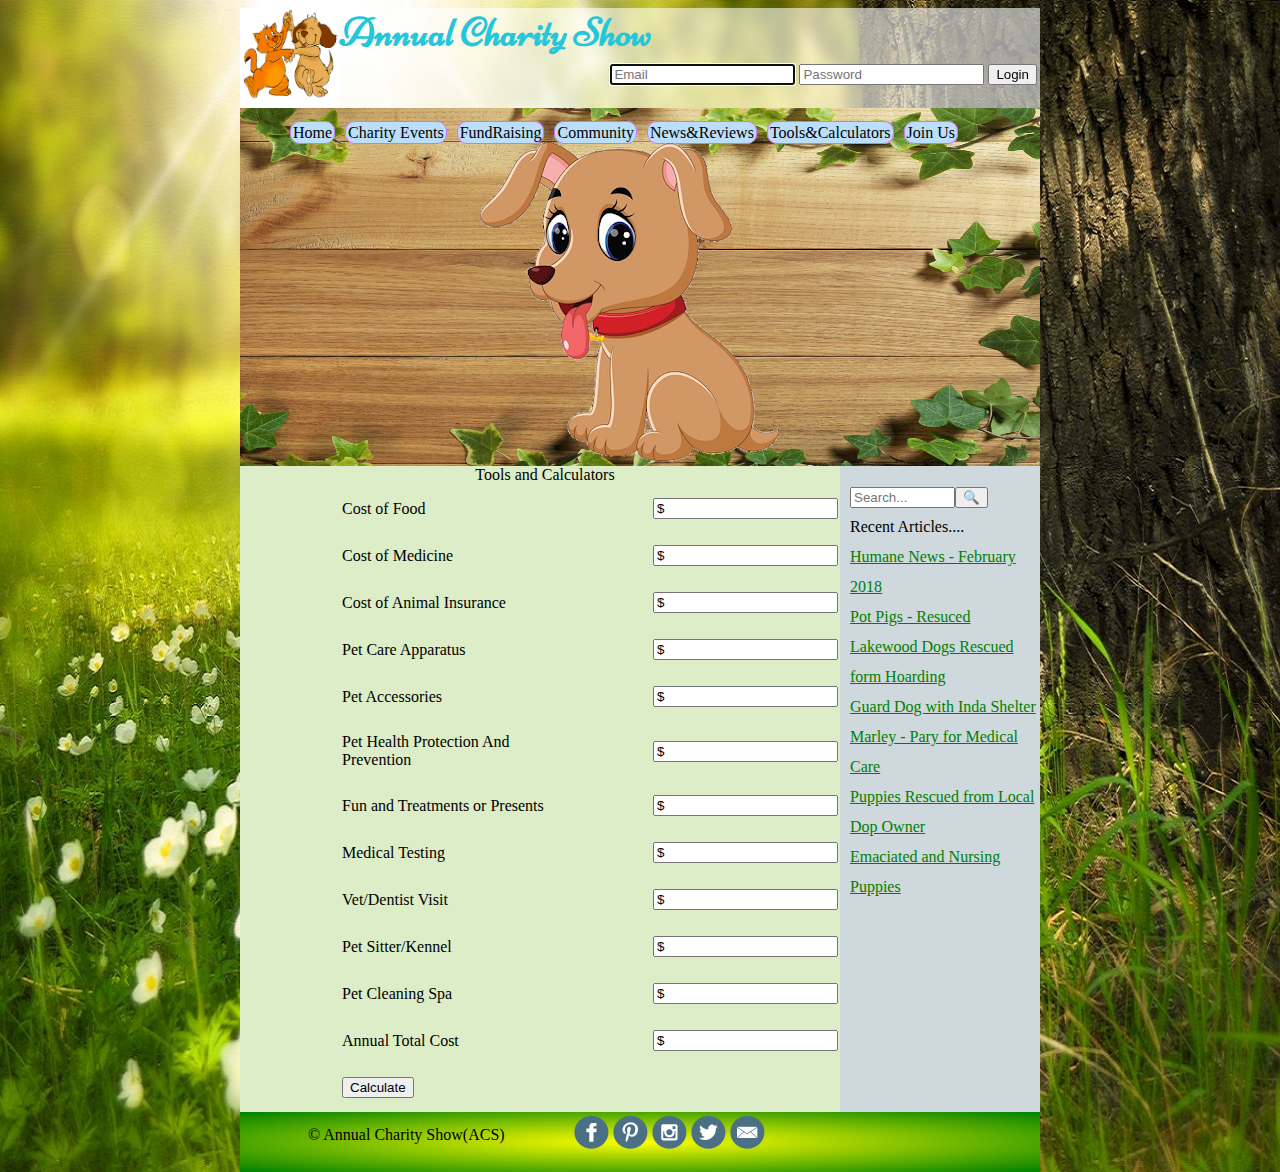
<file: Page/Tool_Cals.html>
<!DOCTYPE HTML>
<html lang="en">
<head>
	<title>Tools & Calculators Page</title>
	<link rel="stylesheet" type="text/css" href="../assistyle.css">
	<link href="https://fonts.googleapis.com/css?family=Niconne" rel="stylesheet">
	<meta charset="utf-8">
</head>

<body>
<div id="wholepage">
	<div id="header">
		<img id="headimg" src="../Img/ani.gif" alt="heading image"> 
		<h1> Annual Charity Show </h1>
	
		<table id="logint">
				<tr>
					<td class="lgtd"><input type="Email" name="username" placeholder="Email" size="20" autofocus></td>
					<td class="lgtd"><input type="password" name="password" placeholder="Password" size="20" required></td>
					<td class="lgtd">
						<input type="submit" name="submit" value="Login">
					</td>
				</tr>
			</table>		
	
		
	</div>
	<div id="content">
		<div id="nav">
			<ul >
				<li class="l1"><a class="underline" href="../index.html"> Home</a></li>
				<li class="l1"><a class="underline" href="CharityEvents.html"> Charity Events</a></li>
				<li class="l1"><a class="underline" href="Fund.html"> FundRaising</a></li>
				<li class="l1"><a class="underline" href="Community.html"> Community</a></li>
				<li class="l1"><a class="underline" href="New_Review.html"> News&Reviews</a></li>
				<li class="l1"><a class="underline" href="Tool_Cals.html"> Tools&Calculators</a></li>
				<li class="l1"><a class="underline" href="JoinUs.html"> Join Us</a></li>
			</ul>
			<img src="../Img/dg.png" alt="wallpaper" id="wallpic">
		</div>
		<div id="left">
			<form>
	 		<table id="tctable">
	 			<caption>Tools and Calculators</caption>
	 			<tr>
	 				<td class="ntctd">
	 					Cost of Food 
	 				</td>
	 				<td class="ntctd">
	 					<input type="text" name="text" value="$">
	 				</td>
	 			</tr>
	 			<tr>
	 				<td class="ntctd">
	 					Cost of Medicine 
	 				</td>
	 				<td class="ntctd">
	 					<input type="text" name="text" value="$">
	 				</td>
	 			</tr>
	 			<tr>
	 				<td class="ntctd">
	 					Cost of Animal Insurance
	 				</td>
	 				<td class="ntctd">
	 					<input type="text" name="text" value="$">
	 				</td>
	 			</tr>
	 			<tr>
	 				<td class="ntctd">
	 					Pet Care Apparatus
	 				</td>
	 				<td class="ntctd">
	 					<input type="text" name="text" value="$">
	 				</td>
	 			</tr>
	 			<tr>
	 				<td class="ntctd">
	 					Pet Accessories
	 				</td>
	 				<td class="ntctd">
	 					<input type="text" name="text" value="$">
	 				</td>
	 			</tr>
	 			<tr>
	 				<td class="ntctd">
	 					Pet Health Protection And Prevention
	 				</td>
	 				<td class="ntctd">
	 					<input type="text" name="text" value="$">
	 				</td>
	 			</tr>
	 			<tr>
	 				<td class="ntctd">
	 					Fun and Treatments or Presents
	 				</td>
	 				<td class="ntctd">
	 					<input type="text" name="text" value="$">
	 				</td>
	 			</tr>
	 			<tr>
	 				<td class="ntctd">
	 					Medical Testing
	 				</td>
	 				<td class="ntctd">
	 					<input type="text" name="text" value="$">
	 				</td>
	 			</tr>
	 			<tr>
	 				<td class="ntctd">
	 					Vet/Dentist Visit
	 				</td>
	 				<td class="ntctd">
	 					<input type="text" name="text" value="$">
	 				</td>
	 			</tr>
	 			<tr>
	 				<td class="ntctd">
	 					Pet Sitter/Kennel
	 				</td>
	 				<td class="ntctd">
	 					<input type="text" name="text" value="$">
	 				</td>
	 			</tr>
	 			<tr>
	 				<td class="ntctd">
	 					Pet Cleaning Spa
	 				</td>
	 				<td class="ntctd">
	 					<input type="text" name="text" value="$">
	 				</td>
	 			</tr>
	 			<tr>
	 				<td class="ntctd">
	 					Annual Total Cost
	 				</td>
	 				<td class="ntctd">
	 					<input type="text" name="text" value="$">
	 				</td>
	 			</tr>
	 			<tr>
	 				
	 				<td colspan="2" class="ntctd">
	 					<input type="submit" name="text" value="Calculate">
	 				</td>
	 			</tr>
	 		</table>
	 	</form>
		</div>
		<div id="right"> 
			<ul id="l2">
				<li><input type="text" placeholder="Search..." size="10"><button >&#128269;</button></li>
				<li>Recent Articles....</li>
				<li><a href="#"> Humane News - February 2018</a></li>
				<li><a href="#">Pot Pigs - Resuced</a></li>
				<li><a href="#"> Lakewood Dogs Rescued form Hoarding</a></li>
				<li><a href="#">Guard Dog with Inda Shelter</a></li>
				<li><a href="#"> Marley - Pary for Medical Care</a></li>
				<li><a href="#">Puppies Rescued from Local Dop Owner</a></li>
				<li><a href="#"> Emaciated and Nursing Puppies</a></li>
			</ul>
		</div>
	</div>
	<div id="footer">
	<table id="tfoot">
	<tr >
	<td class="ntd">&copy; Annual Charity Show(ACS)</td>
	<td id="fsocial">
		<a href="#"><img src="../Img/fb.png" alt="facebookimage"></a>
		<a href="#"><img src="../Img/pinterest.png" alt="pinterestimage"></a>
		<a href="#"><img src="../Img/instagram.png" alt="instagramimage"></a>
		<a href="#"><img src="../Img/twitter.png" alt="twitterimage"></a>
		<a href="#"><img src="../Img/mail.png" alt="twitterimage"></a>	
		</td>
		</tr>
	</table>	
	</div>
</div>
</body>
</html>
</file>
<file: assistyle.css>
@media only screen and (max-width: 600px) {
    body {
   	
        background-color: lightblue;
        
    }
}


body{
	
	background: url(Img/wimg.jpeg);
	overflow-x: hidden;
	background-size: 100% 100%;
	background-repeat: no-repeat;


}
#wholepage{
	margin-left: auto;
	margin-right: auto;
	height: auto;

}
#headimg{
	width: 100px;
	height: 100px;
	float: left;
}

#content{
	overflow: hidden;
	width: 100%;
	background-color: #cfd8dc;
	
}
h1{
	color:#26C6DA; 
	margin: 5px;
	font-size: 40px;
	font-family: 'Niconne',Arial;
	
}
h4{
	color: #BA1FED;
}
div{
	width: 800px;
}
#header{
	background:rgba(255,255,255,0.6);
	height: 100px;
	}
table#logint {
	float: right;
	
	}
td.lgtd{
	border:none;
}
#nav{
	background: url(Img/swall.jpg);
	float: left;
	background-repeat: no-repeat;
}
@media only screen and (min-width: 400px){
#nav{
	background: url(Img/wall.jpg);
	background-size: 100% 100%;
	background-repeat: no-repeat;
	float: left;

}}
/*@media only screen and (min-width: 400px){
	.l1{
		font-size: 20px;
		color: white;
	}
}*/
.l1{
	width: auto;
	list-style: none;
	float: left;
	margin-left:10px;
	font-size: 100%;

}
li.l1 a{
	padding: 2px;
	border: 1px solid #D272F2;
	border-radius: 10px;
	background: #BBDEFB;
	color: black;

}
.underline{
	text-decoration: none;
}
li.l1 a:hover{
	background:radial-gradient(lightblue,purple);
	color: white;
	
}

#left{
	width: 73.75%;
	height:  auto;
	background-color:#dcedc8;
	float: left;
	padding-left: 10px;
	
	}
#right{
	width: 25%;
	
	background-color: #cfd8dc;
	float: right;

}
p.Aboutus{
	text-indent: 30px;
	text-align: justify;
	margin: 20px;
}
table.etable {
	border: 1px solid blue;
	width: 100%;
}
table.etable th{
	color:purple;
	font-size: 20px;
	box-shadow: 5px 10px 20px #E37907 inset;
}
table.etable .etd{
	width: 80%;
	table-layout: fixed;
	
}

table.etable img
{
	border-radius: 100%;
	width: 130px;
	height: 80px;
	box-shadow: 5px 10px 18px #02C4B1;
}
table#tevent{
	border: 1px solid black;
	table-layout: fixed;
	width: 100%;
}

td.tdtp{
	width: 30%;
	color: green;
	background: white;
}
td.tdev{
	text-align: justify;
	border: 1px dotted black;
	text-indent: 15px;
}
table#tlogin{
	margin-left: 28%;
	
	margin-top: 5%;

}
img#limg{
	width: 100%;
	height: 85px;
}

table#tlogin td.tdbtn{
padding-top: 3%;
padding-left: 30%;
border:none;

}
input[type=submit]:hover{
	color: #F2480F;
}
td.nltd{
	border:none;
}

#fundt{
	border-collapse: collapse;
}
table#fundt tr,th,td{
	border: 1px solid darkgreen;
}

table#Rlogin,th.nrtd,td.nrtd{
	border: none;
	padding: 12px 0 12px 90px;
}

table#tctable td.ntctd{
	padding: 12px 0 12px 90px;
	border: none;
}

img#wallpic{
		width:auto;
		 height:auto;
		margin-left: 30%;

	}
table td.ntd{
	table-layout: fixed;
	width: 63%;
	border:none;
}
td#fsocial{
	border:none;
}

#l2{
	list-style: none;
	padding-left:10px;
	line-height: 30px;

}
#l2 li a{
	color: green;

}

#footer{
	position: relative;
	background:radial-gradient(yellow,green);
	text-align: center;
	height: 60px;
	float: left;
}
h4{
	color: 
}
</file>
